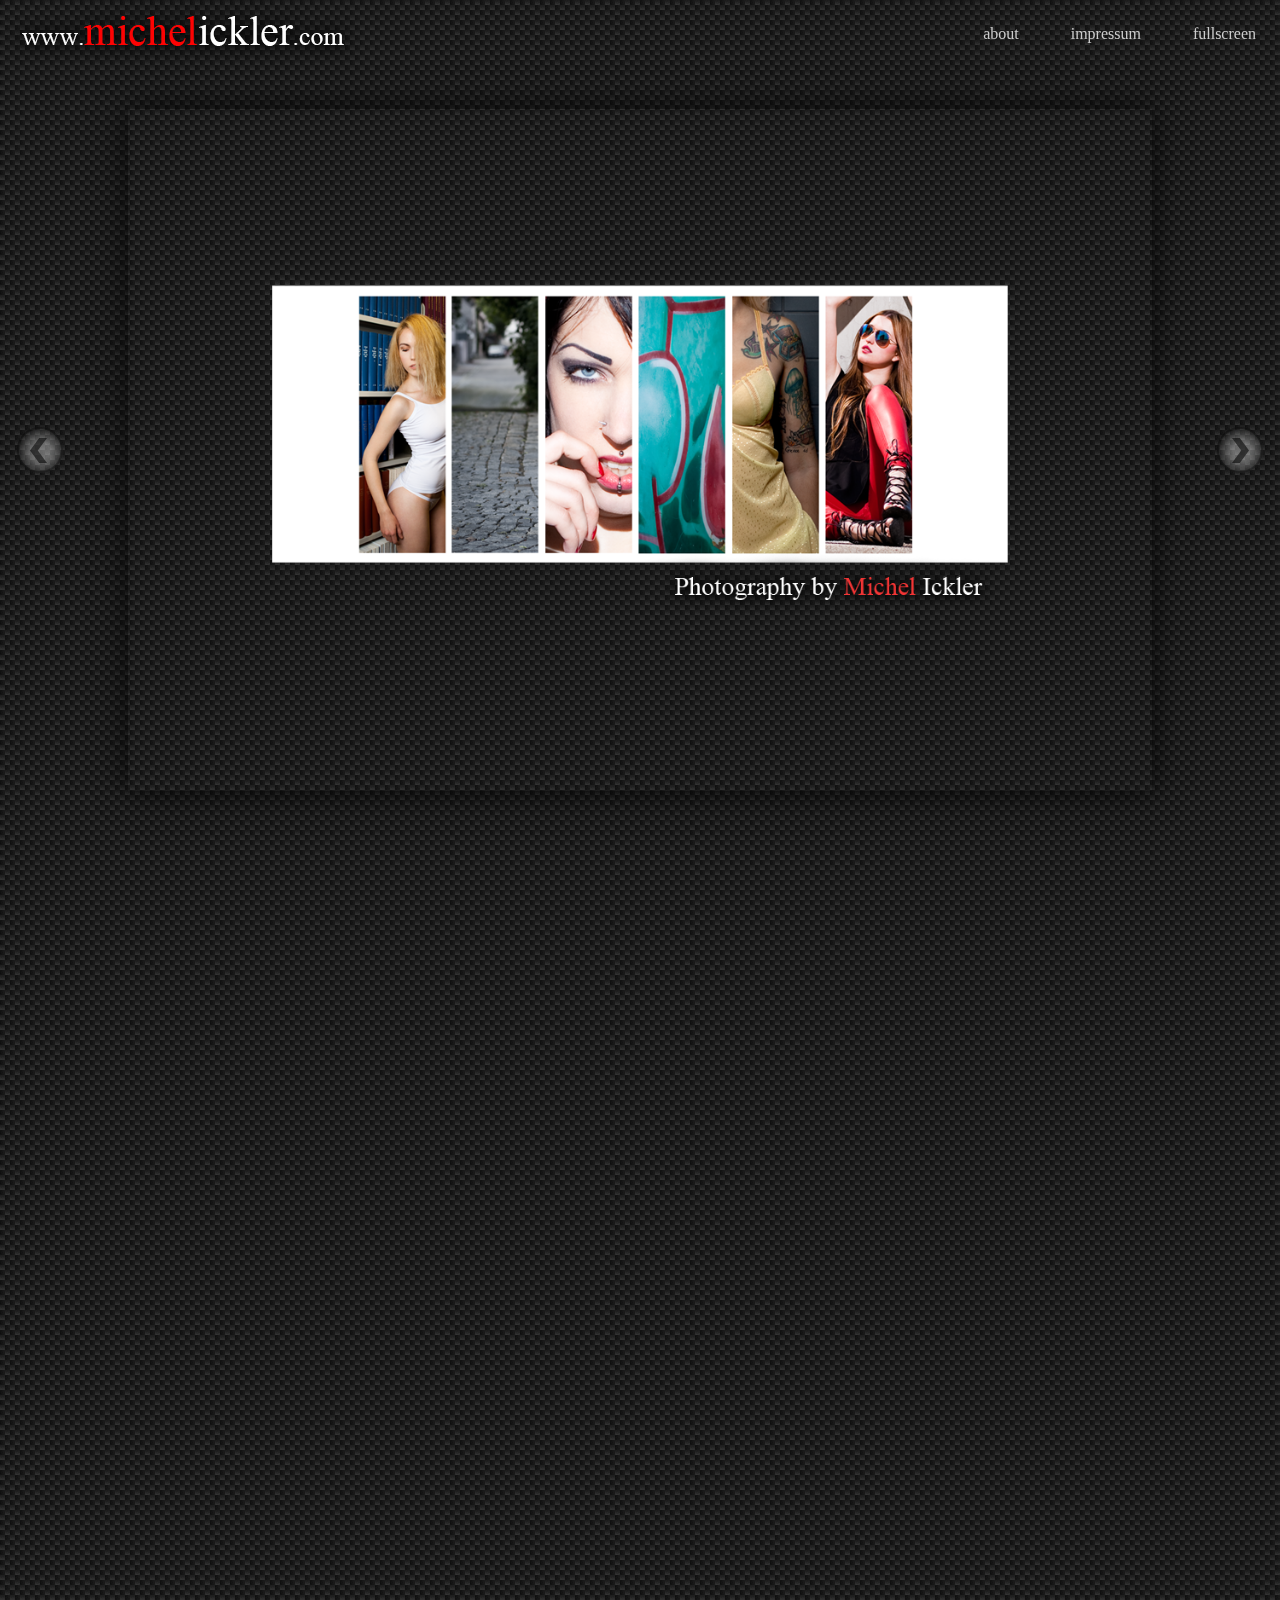
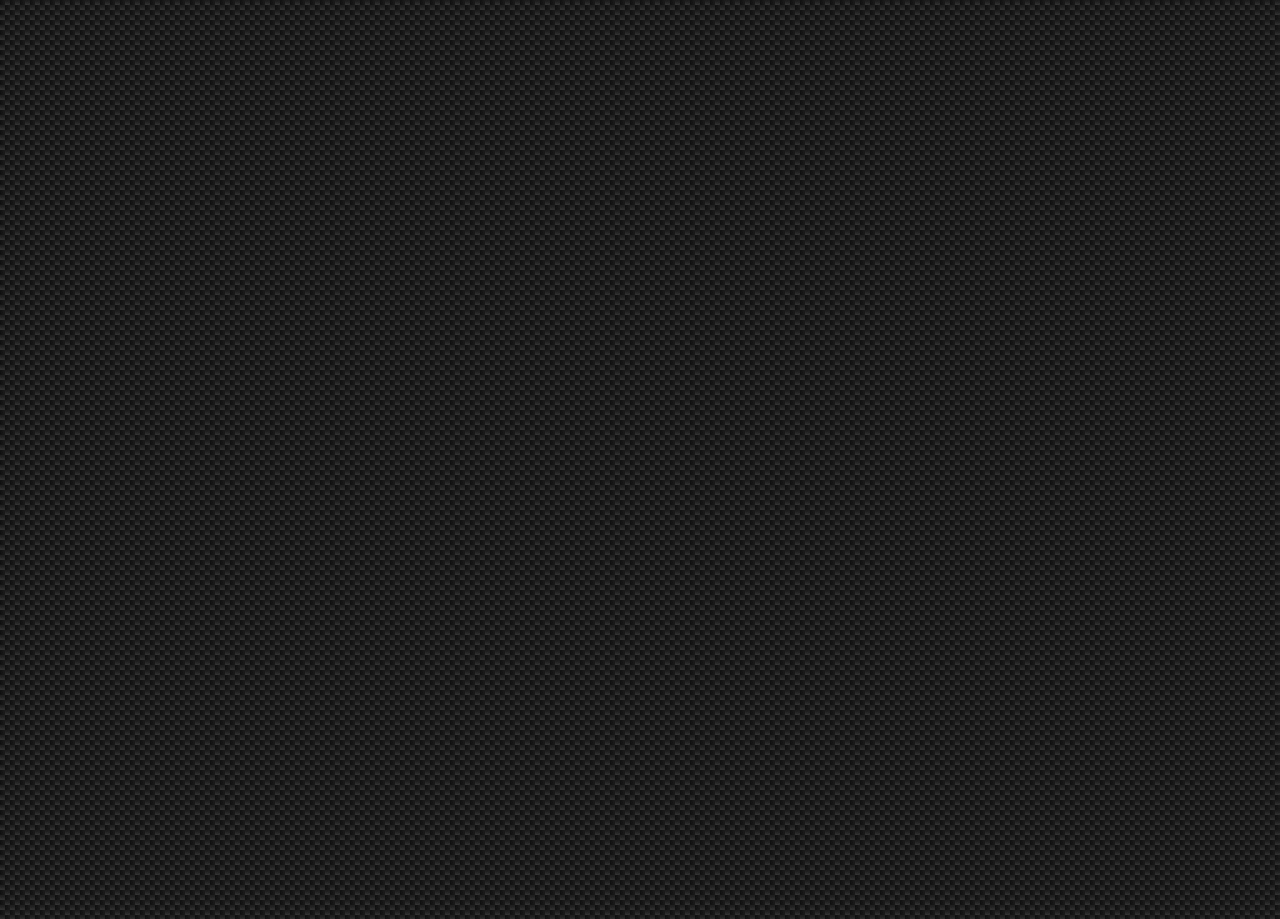
<file: index.html>
<!DOCTYPE html>
<html>
<head>
<title>Michel Ickler Photography</title>
<meta name="viewport" content="width=device-width">
<meta name="description" content="Photography by Michel Ickler">
<link rel="stylesheet" type="text/css" href="./css/style.css">
<link rel="shortcut icon" href="http://www.michelickler.com/favicon.ico" type="image/x-icon">
<script src="./js/jquery.min.js"></script>
<script src="./js/swipe.js"></script>
<script src="./js/script.js"></script>
</head>
<body>
    <div id="logo">
        <a href="./" class="logo"><img alt="www.michelickler.com - Photography" src="./img/michelickler.png"></a>
    </div>
    <div id="menu">
        <a href="about.html" class="intern">about</a>
        <a href="impressum.html" class="intern">impressum</a>
        <a class="full">fullscreen</a>
    </div>
    <div id='slider' class='swipe'>
        <div class='swipe-wrap'>
            <div class="photo current"><img src="./img/home.png" alt="Home"></div>
            <div class="photo"><img src="./photos/hall.jpg" alt="Library"></div>
            <div class="photo"><img src="./photos/manu.jpg" alt="Library"></div>
            <div class="photo"><img src="./photos/inside.jpg" alt="Library"></div>
            <div class="photo"><img src="./photos/upstairs.jpg" alt="Library"></div>
            <div class="photo"><img src="./photos/library.jpg" alt="Library"></div>
            <div class="photo"><img src="./photos/soko.jpg" alt="Library"></div>
            <div class="photo"><img src="./photos/stair.jpg" alt="Stair"></div>
            <div class="photo"><img src="./photos/doll.jpg" alt="Doll"></div>
            <div class="photo"><img src="./photos/vespa.jpg" alt="Vespa"></div>
            <div class="photo"><img src="./photos/tor.jpg" alt="Tor"></div>
            <div class="photo"><img src="./photos/lana.jpg" alt="Lana"></div>
            <div class="photo"><img src="./photos/star.jpg" alt="Star"></div>
            <div class="photo"><img src="./photos/aufzug.jpg" alt="Aufzug"></div>
            <div class="photo"><img src="./photos/striped.jpg" alt="Striped"></div>
            <div class="photo"><img src="./photos/red.jpg" alt="Red"></div>
            <div class="photo"><img src="./photos/joker.jpg" alt="Joker"></div>
            <div class="photo"><img src="./photos/irem.jpg" alt="Irem"></div>
            <div class="photo"><img src="./photos/under.jpg" alt="Under"></div>
            <div class="photo"><img src="./photos/mum.jpg" alt="Mummy"></div>
            <div class="photo"><img src="./photos/creazy.jpg" alt="Creazy"></div>
            <div class="photo"><img src="./photos/schloss.jpg" alt="Schloss"></div>
            <div class="photo"><img src="./photos/married.jpg" alt="Married"></div>
            <div class="photo"><img src="./photos/roll.jpg" alt="Roll"></div>
            <div class="photo"><img src="./photos/fifty.jpg" alt="Fifty"></div>
            <div class="photo"><img src="./photos/hole.jpg" alt="Hole"></div>
            <div class="photo"><img src="./photos/wood.jpg" alt="Wood"></div>
        </div>

    </div>
    <div id="control_layer">
        <button id="prev" class="nav-btn"></button>
        <button id="next" class="nav-btn"></button>
        
    </div>
</body>
</html>
</file>
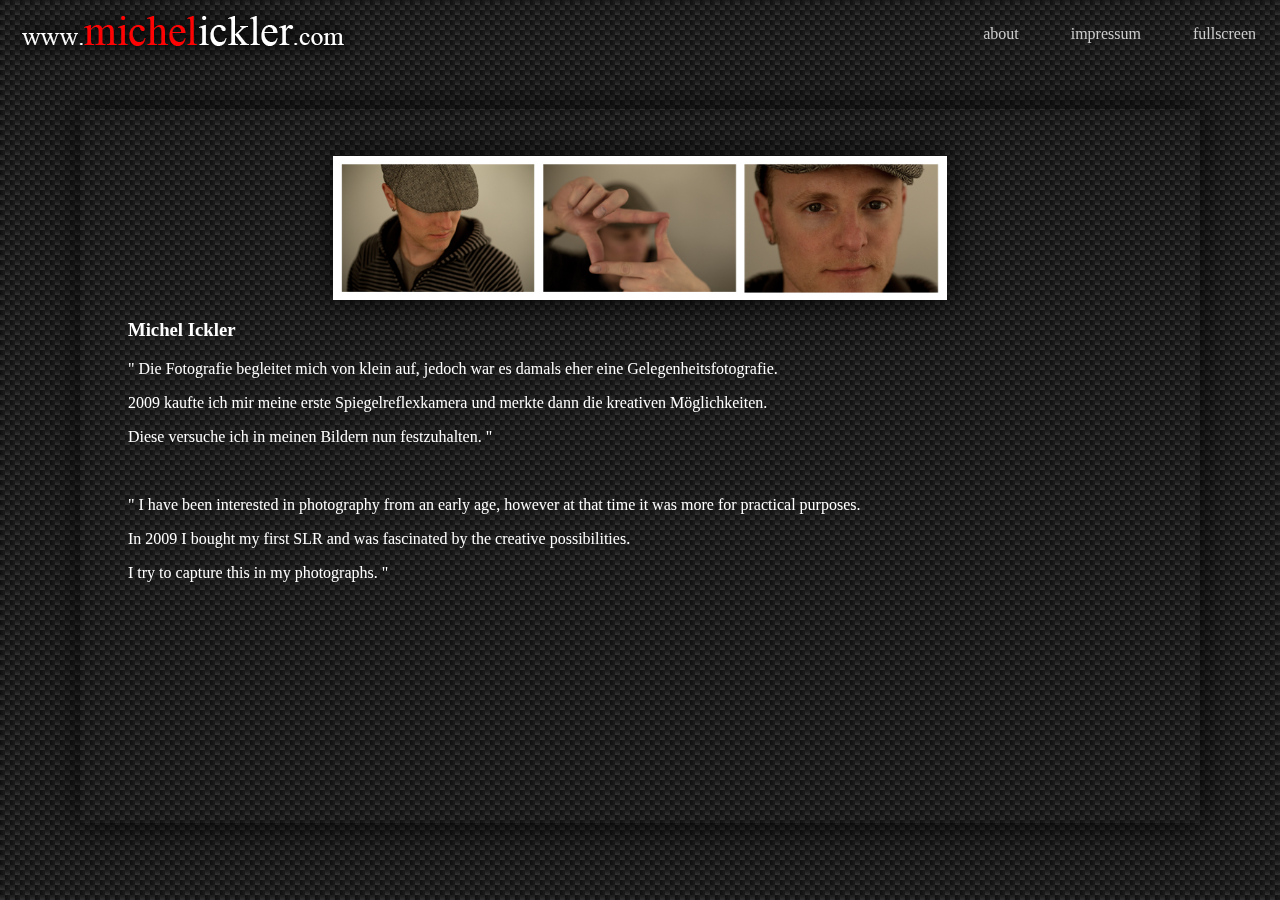
<file: about.html>
<!DOCTYPE html>
<html>
<head>
<title>Michel Ickler Photography</title>
<meta charset="utf-8">
<meta name="viewport" content="width=device-width">
<meta name="description" content="Photography by Michel Ickler">
<link rel="stylesheet" type="text/css" href="./css/style.css">
<link rel="shortcut icon" href="http://www.michelickler.com/favicon.ico" type="image/x-icon">
<script src="./js/jquery.min.js"></script>
<script src="./js/swipe.js"></script>
<script src="./js/script.js"></script>
</head>
<body>
    <div id="logo">
        <a href="./"><img alt="www.michelickler.com - Photography" src="./img/michelickler.png"></a>
    </div>
    <div id="menu">
        <a href="about.html" class="intern">about</a>
        <a href="impressum.html" class="intern">impressum</a>
        <a href="#" class="full">fullscreen</a>
    </div>
    <div id='slider' class='swipe'>
        <div class='swipe-wrap'>
            <div class="photo current">
                <div class="about">
                    <img src="./img/michel_ickler.jpg">
                    <h3>Michel Ickler</h3>
                    <p>" Die Fotografie begleitet mich von klein auf, jedoch war es damals eher eine Gelegenheitsfotografie.</p>
                    <p>2009 kaufte ich mir meine erste Spiegelreflexkamera und merkte dann die kreativen Möglichkeiten.</p>
                    <p>Diese versuche ich in meinen Bildern nun festzuhalten. "</p>
                    <br>
                    <p>" I have been interested in photography from an early age, however at that time it was more for practical purposes.</p>
                    <p>In 2009 I bought my first SLR and was fascinated by the creative possibilities.</p>
                    <p>I try to capture this in my photographs. "</p>
                </div>
            </div>
        </div>
    </div>
</body>
</html>
</file>
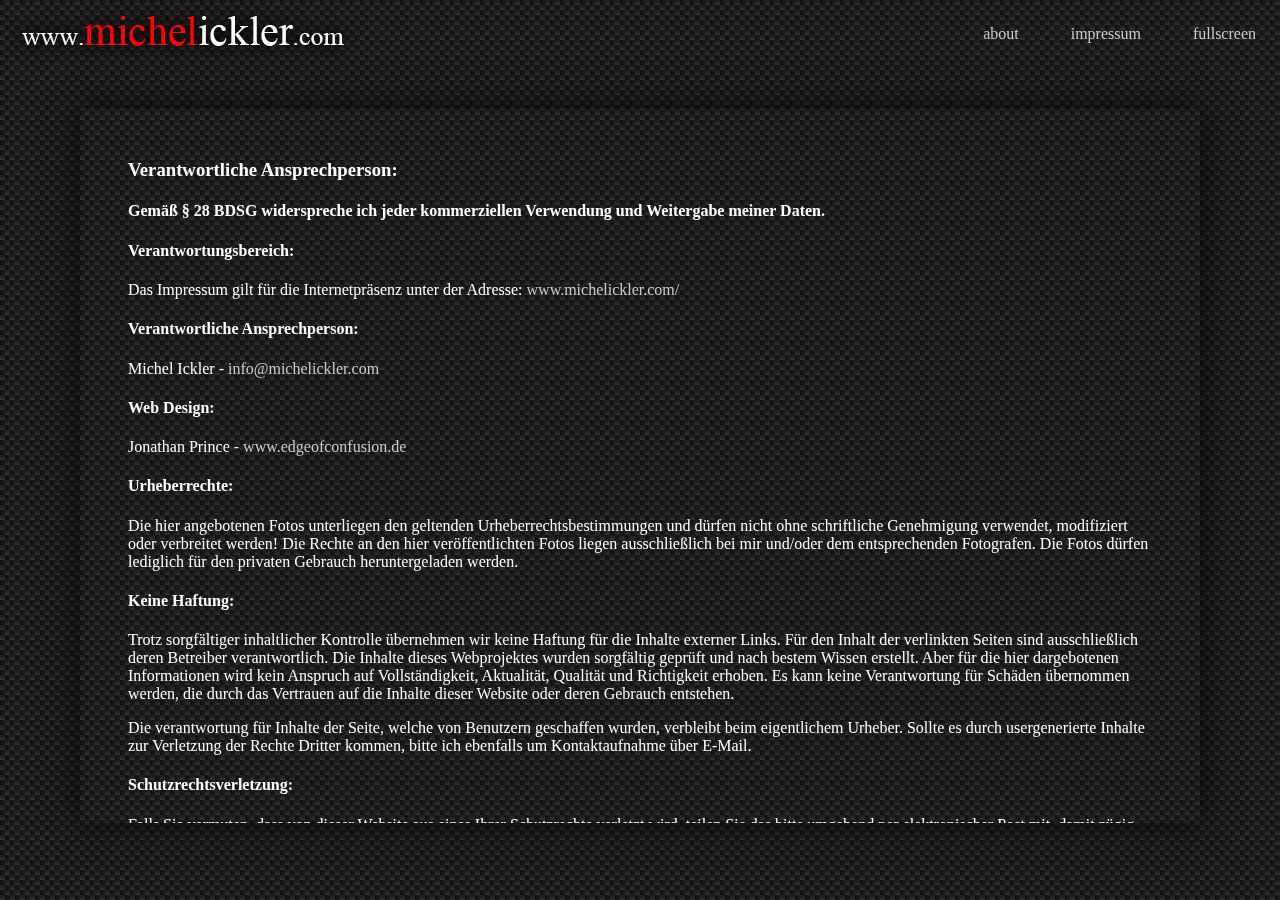
<file: impressum.html>
<!DOCTYPE html>
<html>
<head>
<title>Michel Ickler Photography</title>
<meta charset="utf-8">
<meta name="description" content="Photography by Michel Ickler">
<meta name="viewport" content="width=device-width">
<link rel="stylesheet" type="text/css" href="./css/style.css">
<link rel="shortcut icon" href="http://www.michelickler.com/favicon.ico" type="image/x-icon">
<script src="./js/jquery.min.js"></script>
<script src="./js/swipe.js"></script>
<script src="./js/script.js"></script>
</head>
<body>
    <div id="logo">
        <a href="./"><img alt="www.michelickler.com - Photography" src="./img/michelickler.png"></a>
    </div>
    <div id="menu">
        <a href="about.html" class="intern">about</a>
        <a href="impressum.html" class="intern">impressum</a>
        <a href="#" class="full">fullscreen</a>
    </div>
    <div id='slider' class='swipe'>
        <div class='swipe-wrap'>
            <div class="photo current">
                <div class="impress">
					<h3>Verantwortliche Ansprechperson:</h3>

					<h4>Gemäß § 28 BDSG widerspreche ich jeder kommerziellen Verwendung und Weitergabe meiner Daten.</h4>

					<h4>Verantwortungsbereich:</h4>
					<p>Das Impressum gilt für die Internetpräsenz unter der Adresse: <a href="http://www.michelickler.com/">www.michelickler.com/</a></p>

					<h4>Verantwortliche Ansprechperson: </h4>
					<p>Michel Ickler - <a href="mailto:info@michelickler.com">info@michelickler.com</a></p> 

					<h4>Web Design:</h4>
					<p>Jonathan Prince - <a href="http://www.edgeofconfusion.de" target="_blank" class="external">www.edgeofconfusion.de</a></p>

					<h4>Urheberrechte: </h4>
					<p>Die hier angebotenen Fotos unterliegen den geltenden Urheberrechtsbestimmungen und dürfen nicht ohne schriftliche Genehmigung verwendet, modifiziert oder verbreitet werden! Die Rechte an den hier veröffentlichten Fotos liegen ausschließlich bei mir und/oder dem entsprechenden Fotografen. Die Fotos dürfen lediglich für den privaten Gebrauch heruntergeladen werden. </p>

					<h4>Keine Haftung: </h4>
					<p>Trotz sorgfältiger inhaltlicher Kontrolle übernehmen wir keine Haftung für die Inhalte externer Links. Für den Inhalt der verlinkten Seiten sind ausschließlich deren Betreiber verantwortlich. Die Inhalte dieses Webprojektes wurden sorgfältig geprüft und nach bestem Wissen erstellt. Aber für die hier dargebotenen Informationen wird kein Anspruch auf Vollständigkeit, Aktualität, Qualität und Richtigkeit erhoben. Es kann keine Verantwortung für Schäden übernommen werden, die durch das Vertrauen auf die Inhalte dieser Website oder deren Gebrauch entstehen. </p>

					<p>Die verantwortung für Inhalte der Seite, welche von Benutzern geschaffen wurden, verbleibt beim eigentlichem Urheber. Sollte es durch usergenerierte Inhalte zur Verletzung der Rechte Dritter kommen, bitte ich ebenfalls um Kontaktaufnahme über E-Mail. </p>

					<h4>Schutzrechtsverletzung: </h4>
					<p>Falls Sie vermuten, dass von dieser Website aus eines Ihrer Schutzrechte verletzt wird, teilen Sie das bitte umgehend per elektronischer Post mit, damit zügig Abhilfe geschafft werden kann. Bitte nehmen Sie zur Kenntnis: Die zeitaufwändigere Einschaltung eines Anwaltes zur für den Diensteanbieter kostenpflichtigen Abmahnung entspricht nicht dessen wirklichen oder mutmaßlichen Willen. </p>
				</div>
            </div>
        </div>
    </div>
</body>
</html>
</file>
<file: css/style.css>
html, body, video {
    margin: 0;
    padding:0;
}
body {
    height:100%;
    background: url('[data-uri]');
    overflow: hidden;
    -webkit-font-smoothing: antialiased;
}
button {
    border: none;
    cursor: pointer;
}
a:focus, button:focus {
    outline: none;   
}
a {
    color: #ccc;
    text-decoration: none;
}
a:hover {
    color: #fff;
}
a img {
    border:none;
}
div.photo > div img {
    width: 60%;
    margin: 15px auto;   
} 
.swipe {
    overflow: hidden;
    visibility: hidden;
    position: relative;
}
.swipe-wrap {
    overflow: hidden;
    position: relative;
}
.swipe-wrap > div {
    float:left;
    width:100%;
    position: relative;
}
body.fullscreen div.photo {
    padding-bottom: 10%;
}
div.photo {
    width:100%;
    padding-bottom: 5%;
}
div.photo img, div.photo div {
    display: block;
    margin: 0 auto;
}
div.photo div.home,
div.photo div.about,
div.photo div.impress {
    padding: 2em 3em 0 3em;
    overflow: auto;
    color: #fff;
}
div.photo.video div {
    background-color: #000;
}
div.current img, div.current div {
    -webkit-box-shadow: 0px 0px 30px rgba(0, 0, 0, 0.75);
    -moz-box-shadow:    0px 0px 30px rgba(0, 0, 0, 0.75);
    box-shadow:         0px 0px 30px rgba(0, 0, 0, 0.75);
}

button.nav-btn {
    position: absolute;
    top: 250px;
    margin-top:-25px;
    width: 50px;
    height:50px;
}
#logo {
    position: absolute;
    top:0;
    left:0;
    max-width: 50%;
    z-index: 100;
    font-size: 1.5em;
}
#logo img {
    max-width: 100%;
    opacity: 0.8;
}
#logo img:hover {
    opacity: 1.0;
}
#menu {
    position:absolute;
    top: 25px;
    right: 0;
    z-index: 500;
}
#menu a {
    padding: 2em 1.5em;
}
#menu a.full {
    display: none;
	cursor:pointer;
}
#next {
    position: absolute;
    right: 15px;
    background: url('[data-uri]') no-repeat;
}
#prev {
    position: absolute;
    left: 15px;
    background: url('[data-uri]') no-repeat;
}
p.progress-bar-color {
    padding: 0;
    margin: 0;
    background-color: #f00;
    height: 3px;
    width: 0;
}

@media (max-width: 680px) {
    #menu {
        top:0;
    }
    #menu a {
        font-size: 0.8em;
    }
}
</file>
